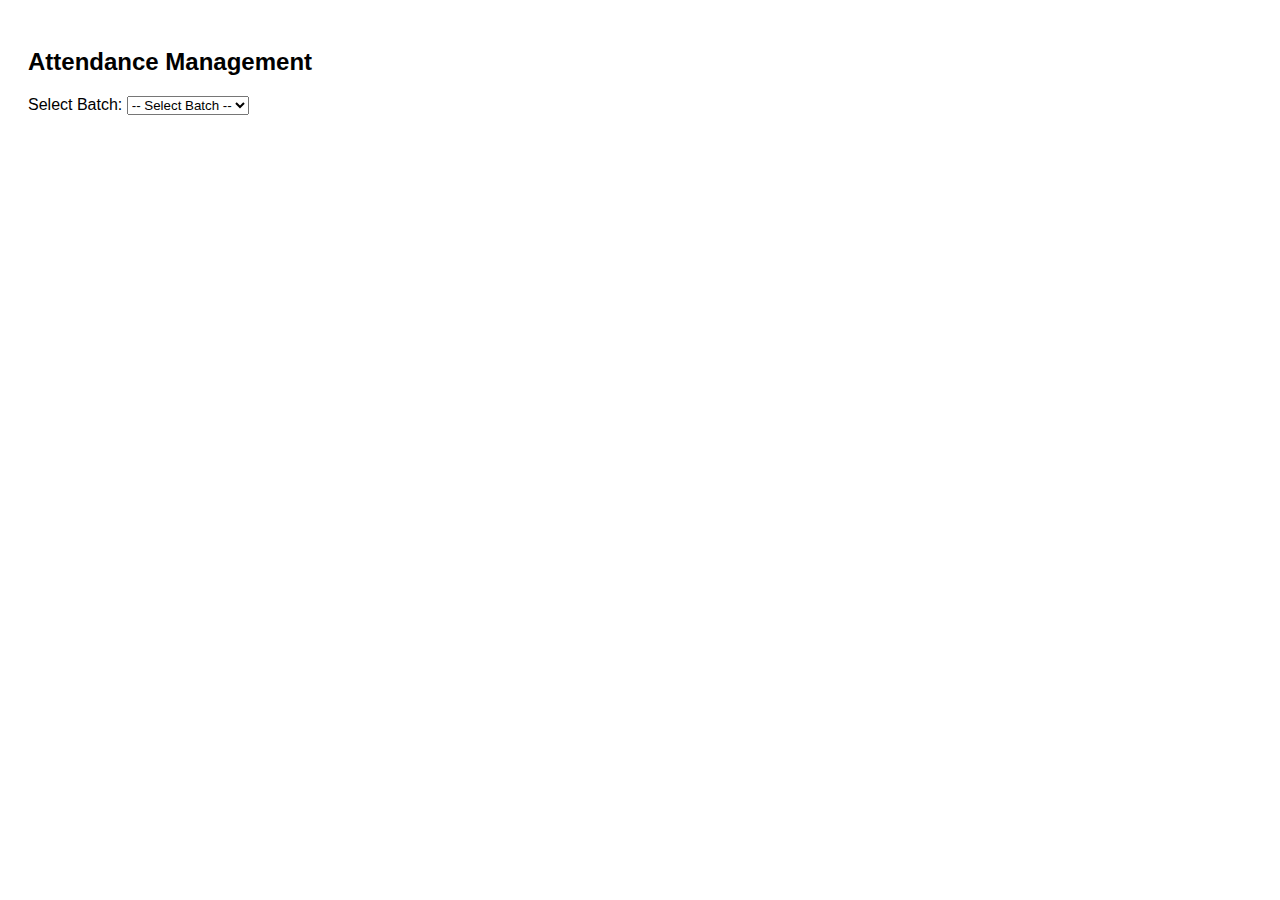
<file: Attendance.html>
<!DOCTYPE html>
<html>
<head>
  <title>Attendance Form</title>
  <style>
    body { font-family: Arial; padding: 20px; }
    table { border-collapse: collapse; width: 100%; margin-top: 20px; }
    th, td { border: 1px solid #ccc; padding: 8px; text-align: center; }
    th { background-color: #f2f2f2; }
    input[type="text"] { width: 100%; }
  </style>
</head>
<body>

<h2>Attendance Management</h2>

<label for="batch">Select Batch:</label>
<select id="batch" onchange="loadStudents()">
  <option value="">-- Select Batch --</option>
  <option value="BatchA">Batch A</option>
  <option value="BatchB">Batch B</option>
</select>

<div id="attendanceTable" style="display:none;">
  <form id="attendanceForm">
    <table>
      <thead>
        <tr>
          <th>ID</th>
          <th>Name</th>
          <th>Status</th>
          <th>Remark</th>
        </tr>
      </thead>
      <tbody id="studentsBody"></tbody>
    </table>
    <br>
    <button type="submit">Submit Attendance</button>
  </form>
</div>

<script>
const studentData = {
  "BatchA": [
    { id: "A101", name: "Rahul Sharma" },
    { id: "A102", name: "Priya Verma" }
  ],
  "BatchB": [
    { id: "B201", name: "Amit Kumar" },
    { id: "B202", name: "Sneha Singh" }
  ]
};

function loadStudents() {
  const batch = document.getElementById("batch").value;
  const studentsBody = document.getElementById("studentsBody");
  studentsBody.innerHTML = "";
  if (!batch) {
    document.getElementById("attendanceTable").style.display = "none";
    return;
  }

  studentData[batch].forEach((student, index) => {
    const row = `
      <tr>
        <td>${student.id}<input type="hidden" name="students[${index}][id]" value="${student.id}"></td>
        <td>${student.name}<input type="hidden" name="students[${index}][name]" value="${student.name}"></td>
        <td>
          <label><input type="radio" name="students[${index}][status]" value="Present" required> P</label>
          <label><input type="radio" name="students[${index}][status]" value="Absent"> A</label>
          <label><input type="radio" name="students[${index}][status]" value="Leave"> L</label>
          <label><input type="radio" name="students[${index}][status]" value="Holiday"> H</label>
          <label><input type="radio" name="students[${index}][status]" value="Weekly Off"> W</label>
        </td>
        <td><input type="text" name="students[${index}][remark]"></td>
      </tr>`;
    studentsBody.innerHTML += row;
  });

  document.getElementById("attendanceTable").style.display = "block";
}

document.getElementById("attendanceForm").addEventListener("submit", function (e) {
  e.preventDefault();
  const batch = document.getElementById("batch").value;
  const formData = new FormData(this);
  formData.append("batch", batch);

  fetch("https://pmdclasses.infinityfreeapp.com/submit.php", {
    method: "POST",
    body: formData
  })
  .then(res => res.text())
  .then(msg => alert(msg))
  .catch(err => alert("Error submitting attendance"));
});
</script>

</body>
</html>
</file>
